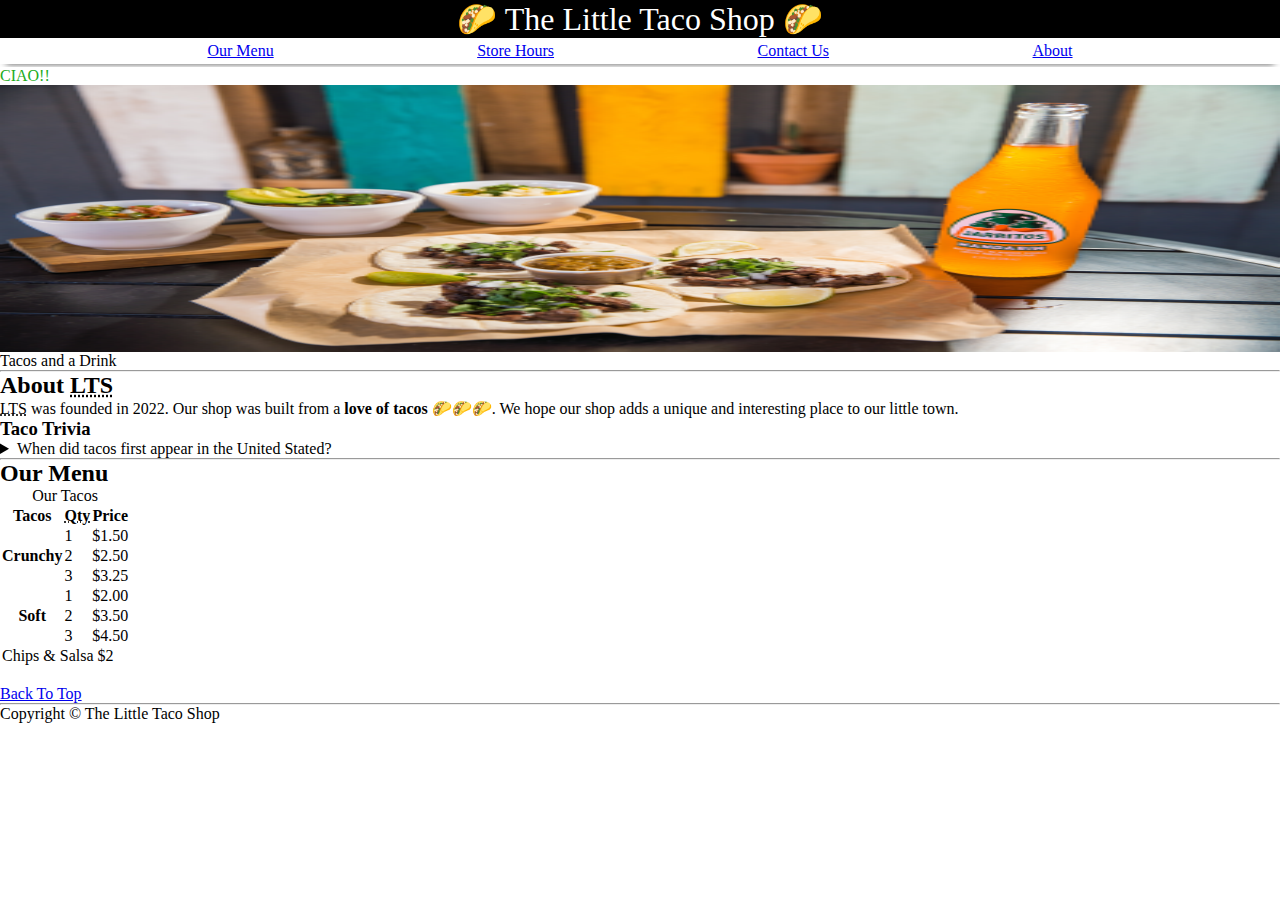
<file: html/index.html>
<!DOCTYPE html>
<html lang="en">

<head>
    <meta charset="UTF-8">
    <meta name="author" content="Dave Gray">
    <meta name="description" content="The official website for The Little Taco Shop">
    <title>The Little Taco Shop</title>
    <link rel="icon" href="../icons/favicon.ico" type="image/x-icon">
    <link rel="stylesheet" href="../css/index.css">
</head>

<body>
    <header class="header">
        <h1 class="header__h1">🌮 The Little Taco Shop 🌮</h1>
        <nav class="header__nav">
            <ul class="header__ul">
               
                <li>
                    <a href="#menu">Our Menu</a>
                </li>
                <li>
                    <a href="hours.html">Store Hours</a>
                </li>
                <li>
                    <a href="contact.html">Contact Us</a>
                </li>
                <li>
                    <a href="about">About</a>
                </li>
            </ul>
        </nav>

       <section class="hero">
        <p>CIAO!!</p>
        <figure class="hero__figure">
            <img src="../images/tacos_and_drink_400x267.png" alt="Tacos and a Drink" title="We love tacos!" width="1000"
                height="267">
            <figcaption class="hero__figcaption">
                Tacos and a Drink
            </figcaption>
        </figure>
       </section>

    </header>
    <hr>
    <main>
        <article id="about">
            <h2>About <abbr title="The Little Taco Shop">LTS</abbr></h2>
            <p>
                <abbr title="The Little Taco Shop">LTS</abbr> was founded in <time datetime="2022">2022</time>. Our shop
                was built from a <strong>love of tacos</strong> 🌮🌮🌮. We hope our shop adds a unique and interesting
                place to our little town.
            </p>
            <aside>
                <h3>Taco Trivia</h3>
                <details>
                    <summary>When did tacos first appear in the United Stated?</summary>
                    <p>
                        Jeffrey M. Pilcher, taco historian and professor of history at the University of Minnesota, says
                        the earliest mention of tacos in the United States are in a newspaper from <time
                            datetime="1905">1905</time>. (Source: <cite><a
                                href="https://www.smithsonianmag.com/arts-culture/where-did-the-taco-come-from-81228162/"
                                target="_blank">Smithsonian Magazine</a></cite>)
                    </p>
                </details>
            </aside>
        </article>
        <hr>
        <article id="menu">
            <h2>Our Menu</h2>
            <table>
                <caption>Our Tacos</caption>
                <thead>
                    <tr>
                        <th>Tacos</th>
                        <th scope="col"><abbr title="Quantity">Qty</abbr></th>
                        <th scope="col">Price</th>
                    </tr>
                </thead>
                <tbody>
                    <tr>
                        <th scope="row" rowspan="3">
                            Crunchy
                        </th>
                        <td>1</td>
                        <td>$1.50</td>
                    </tr>
                    <tr>
                        <td>2</td>
                        <td>$2.50</td>
                    </tr>
                    <tr>
                        <td>3</td>
                        <td>$3.25</td>
                    </tr>
                    <tr>
                        <th scope="row" rowspan="3">
                            Soft
                        </th>
                        <td>1</td>
                        <td>$2.00</td>
                    </tr>
                    <tr>
                        <td>2</td>
                        <td>$3.50</td>
                    </tr>
                    <tr>
                        <td>3</td>
                        <td>$4.50</td>
                    </tr>
                </tbody>
                <tfoot>
                    <tr>
                        <td colspan="3">
                            Chips &amp; Salsa $2
                        </td>
                    </tr>
                </tfoot>
            </table>
            <br>
            <p>
                <a href="#">Back To Top</a>
            </p>
        </article>
    </main>
    <hr>
    <footer>
        <p>Copyright &copy; The Little Taco Shop</p>
    </footer>
</body>

</html>
</file>
<file: css/index.css>
*
{
    margin: 0;
    padding: 0;
    box-sizing: border-box;
}

:root{
    
    --HeaderBg: #000;
    --font--color--header: #fff;
    --margin: 3px;
    --header--ul--background: #fff; 
    --HeroBg: white;
    --BodyBg: white;
}

body{
    display: flex;
    flex-flow: column nowrap;
    background-color: var(--BodyBg);
    /* overflow-x: hidden; */
}

.header
{
    display: flex;
    flex-flow: column nowrap;
    /* background-color: var(--HeaderBg); */
    /* margin: var(--margin) ; */
    width: 100vw;
    align-items: center;
}

.header__h1
{
  font-family: "Sevillana", cursive;
  font-weight: 400;
  font-style: normal;
  background-color: var(--HeaderBg);
  width: 100vw;
  color: var(--font--color--header);
  text-align: center;
  /* justify-content: center; */
  /* position: sticky; */
}
.header__nav
{
    width:100vw;
    /* box-shadow: #333 ; */
    /* border-color: #000; */
   box-shadow: 0 6px 7px -6px #545454;
}
.header__ul
{
    list-style: none;
    display: flex;
    flex-flow: row nowrap;
    background-color: var(--header--ul--background);
    justify-content: space-evenly;
    padding: 4px;   
}
.hero
{
    background-color: var(--HeroBg);
    width: 100vw;
   display: flex;
   flex-flow: column nowrap;
   align-items: center;
   margin-top: var(--margin);
}
.hero p{
    width: 100vw;
    /* text-align: center; */
    color: rgb(27, 171, 27);
}
.hero__figure
{
    /* align-items: center; */
    /* width: 100vw; */
}
 img{
    display: block;
    width: 100vw;
 }
</file>
